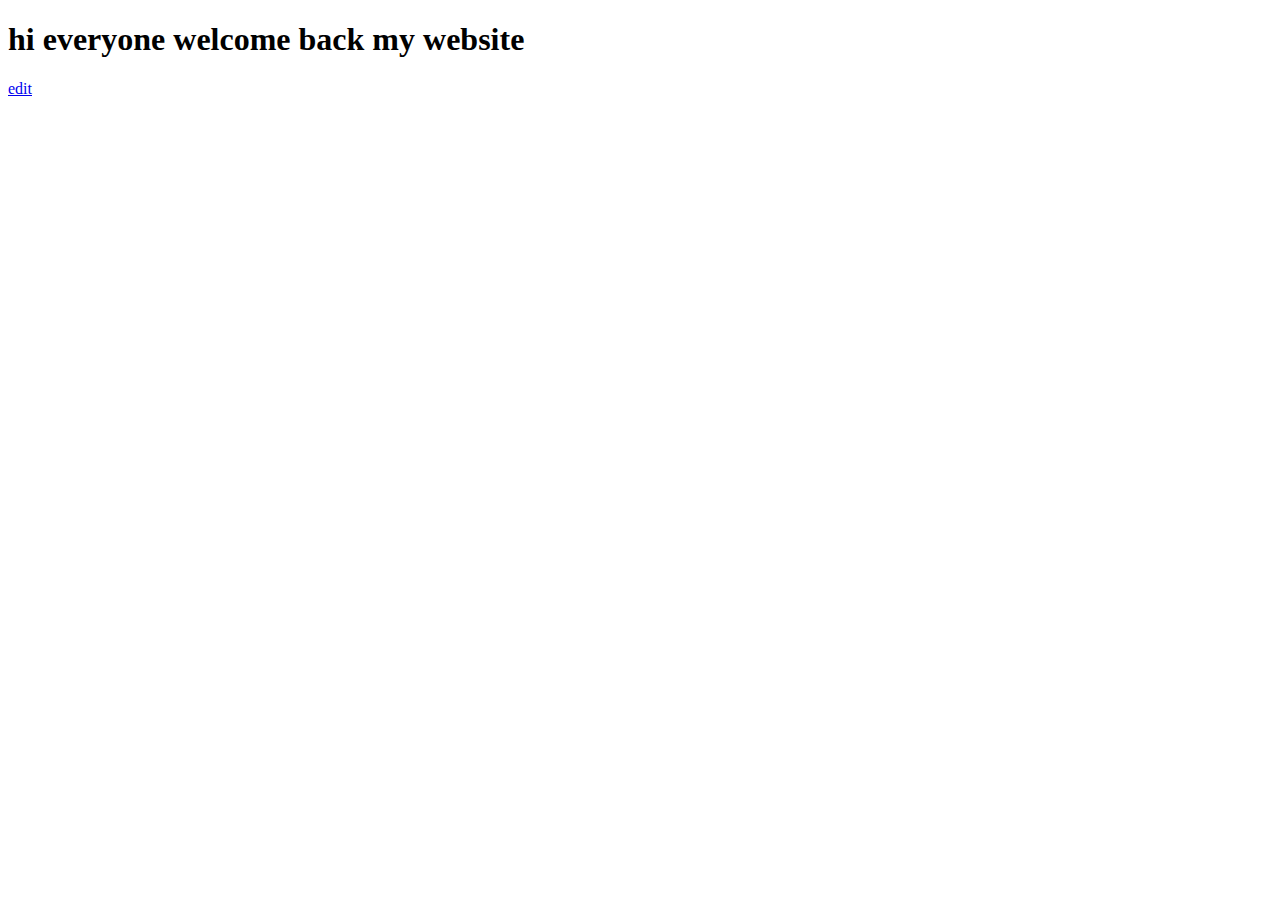
<file: index.html>
<!DOCTYPE html>
<html lang="en">
<head>
    <meta charset="UTF-8">
    <meta http-equiv="X-UA-Compatible" content="IE=edge">
    <meta name="viewport" content="width=device-width, initial-scale=1.0">
    <title>Document</title>
</head>
<body>
    <h1> hi everyone welcome back my website </h1>
    <a href="./pages/update.html">edit</a>
</body>
</html>
</file>
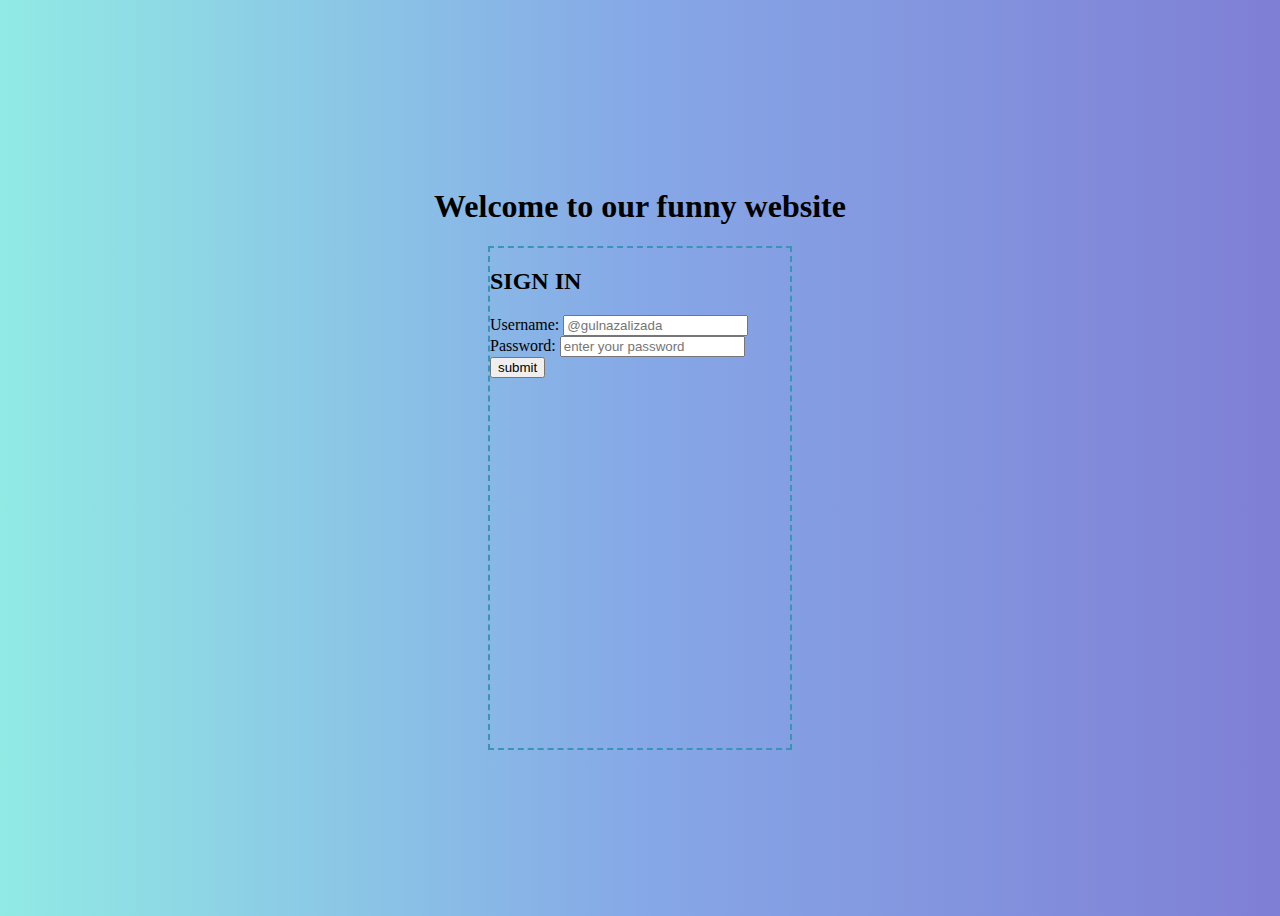
<file: pages/login.html>
<!DOCTYPE html>
<html lang="en">
<head>
    <meta charset="UTF-8">
    <meta http-equiv="X-UA-Compatible" content="IE=edge">
    <meta name="viewport" content="width=device-width, initial-scale=1.0">
   <link rel="stylesheet" href="../style.css">
    <title>Forms</title>
</head>
<body>
    <h1> Welcome to our funny website </h1>
<div class="login">
    <h2>SIGN IN</h2>
    <form action="../index.html" method="POST">
        <label for="username">Username:</label>
        <input id="username" placeholder="@gulnazalizada" name= "istifadechi_adi"required>
        <label for="password">Password:</label>
        <input type="password"id="password" name="password"  placeholder="enter your password"required>
        <input type="submit" value="submit">
    </form>
     </div>
</body>
</html>
</file>
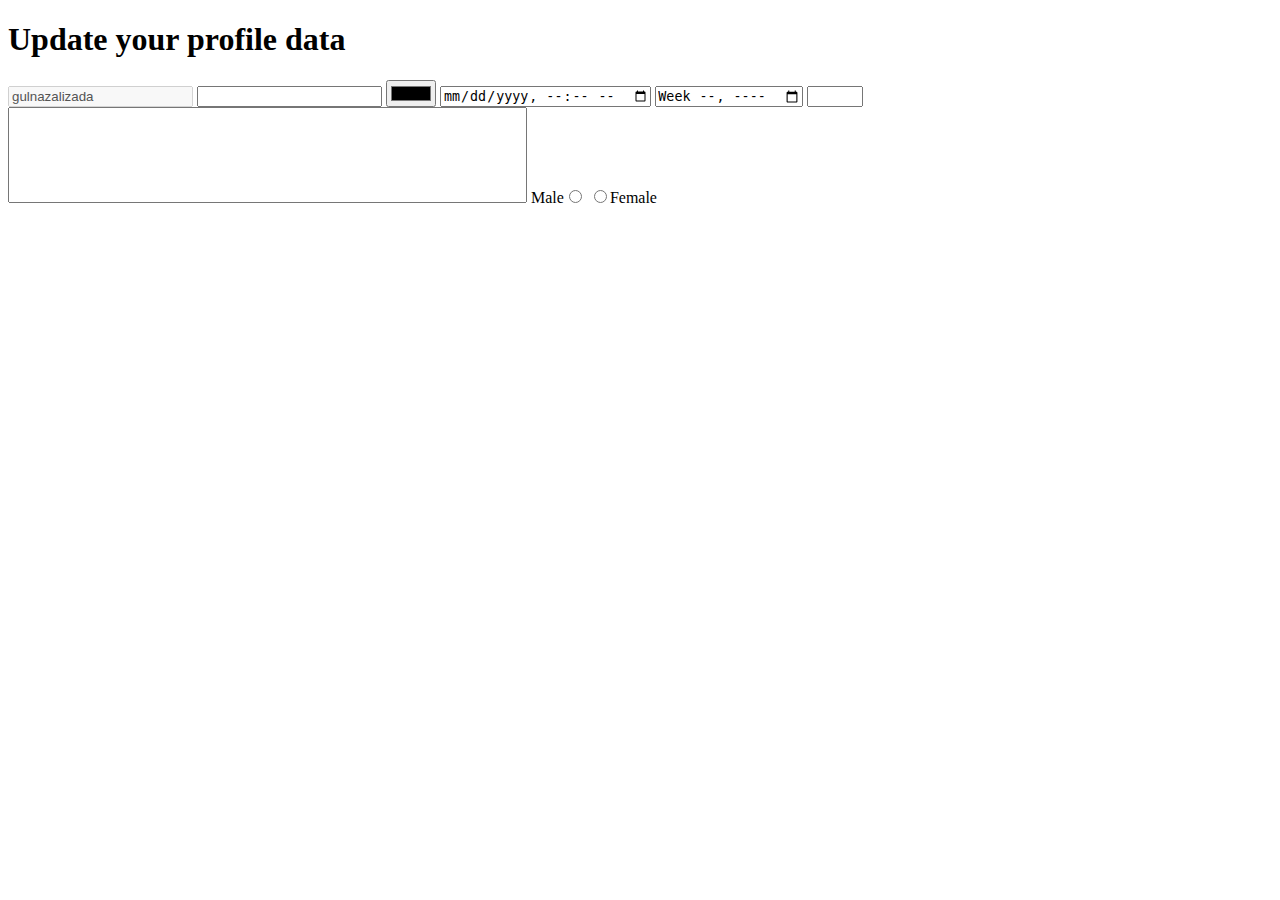
<file: pages/update.html>
<!DOCTYPE html>
<html lang="en">
<head>
    <meta charset="UTF-8">
    <meta http-equiv="X-UA-Compatible" content="IE=edge">
    <meta name="viewport" content="width=device-width, initial-scale=1.0">
    <title>Document</title>
</head>
<body>
  <h1>Update your profile data</h1> 
  <form action="">
  <input type="text" value="gulnazalizada" disabled>
  <input type="search">
  <input type="color">
  <input type="datetime-local">
  <input type="week">
  <input type="number" min="5" max="26" step="2">
  <textarea style="resize: none; "name="" id="" cols="62" rows="6"></textarea>
  Male<input type="radio" name="gender"> 
  <input type="radio" name="gender">Female
</form> 
</body>
</html>
</file>
<file: style.css>
body {
 /* gradient */
 background: #7F7FD5;  /* fallback for old browsers */
 background: -webkit-linear-gradient(to right, #91EAE4, #86A8E7, #7F7FD5);  /* Chrome 10-25, Safari 5.1-6 */
 background: linear-gradient(to right, #91EAE4, #86A8E7, #7F7FD5); /* W3C, IE 10+/ Edge, Firefox 16+, Chrome 26+, Opera 12+, Safari 7+ */
 ;



 display: flex;
 flex-direction: column;
 justify-content:center;
 align-items: center;
 min-height: 100vh;

}

.login {
width: 300px;
height: 500px;
border: 2px dashed rgb(57, 148, 184);
}
</file>
